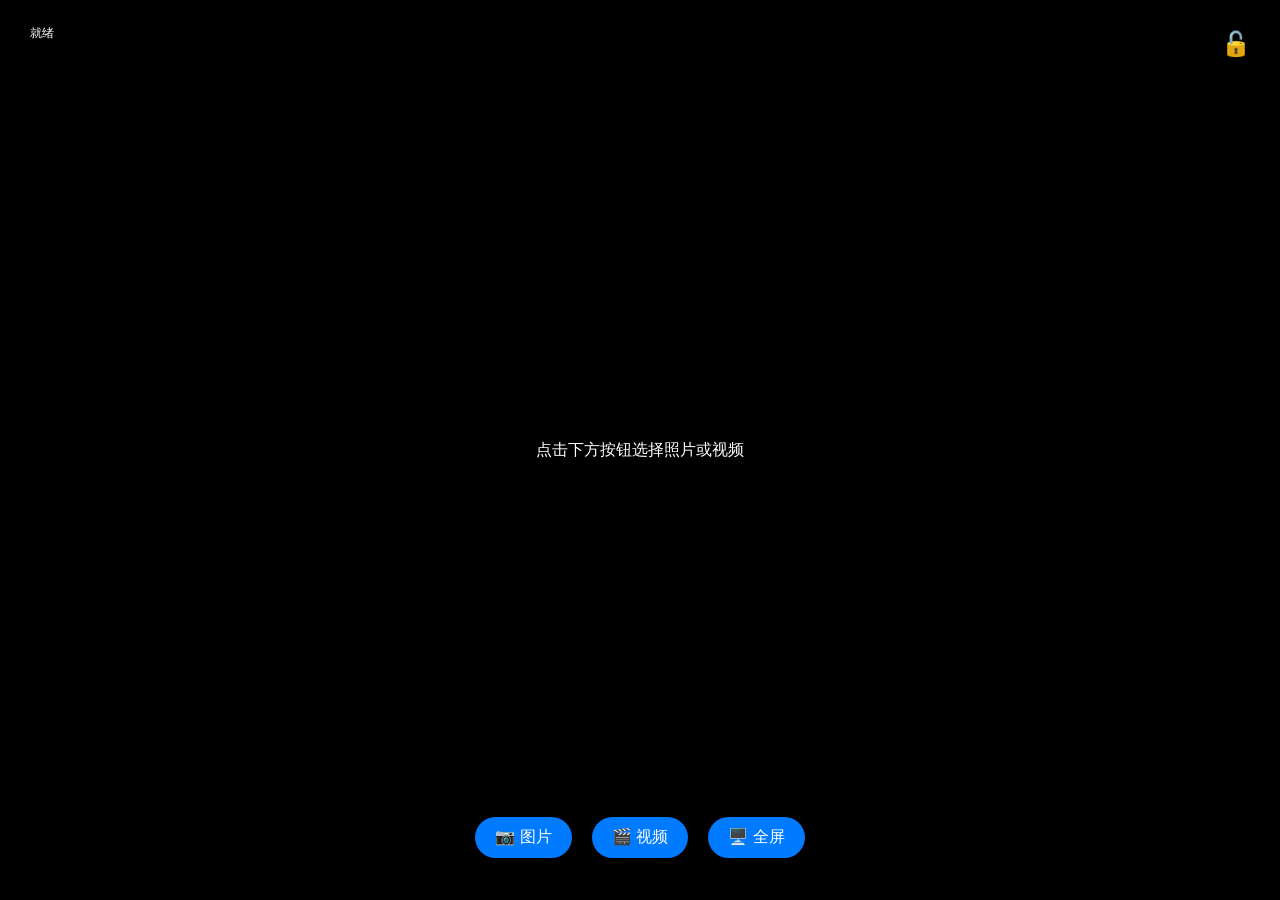
<file: unpackage/resources/H5183FBE7/www/index.html>
<!DOCTYPE html>
<html>
<head>
    <meta charset="UTF-8">
    <meta name="viewport" content="width=device-width, initial-scale=1.0, user-scalable=no">
    <title>媒体播放器</title>
    <style>
        * { margin: 0; padding: 0; box-sizing: border-box; }
        body {
            background: #000;
            display: flex;
            justify-content: center;
            align-items: center;
            min-height: 100vh;
            font-family: system-ui;
        }
        video, img {
            max-width: 100%;
            max-height: 100vh;
            object-fit: contain;
        }
        .controls {
            position: fixed;
            bottom: 30px;
            left: 0;
            right: 0;
            display: flex;
            justify-content: center;
            gap: 20px;
            background: rgba(0,0,0,0.7);
            padding: 12px;
            border-radius: 50px;
            margin: 0 20px;
        }
        button {
            padding: 10px 20px;
            font-size: 16px;
            background: #007aff;
            color: white;
            border: none;
            border-radius: 30px;
        }
        .status {
            position: fixed;
            top: 20px;
            left: 20px;
            color: white;
            background: rgba(0,0,0,0.5);
            padding: 5px 10px;
            border-radius: 10px;
            font-size: 12px;
        }
        .lock-btn {
            position: fixed;
            top: 20px;
            right: 20px;
            width: 48px;
            height: 48px;
            background: rgba(0,0,0,0.5);
            border-radius: 30px;
            display: flex;
            justify-content: center;
            align-items: center;
            font-size: 24px;
            cursor: pointer;
            z-index: 100;
        }
        .toast {
            position: fixed;
            bottom: 120px;
            left: 50%;
            transform: translateX(-50%);
            background: rgba(0,0,0,0.8);
            color: white;
            padding: 8px 16px;
            border-radius: 30px;
            font-size: 13px;
            z-index: 200;
            opacity: 0;
            transition: opacity 0.2s;
            pointer-events: none;
            white-space: nowrap;
        }
    </style>
</head>
<body>
    <div id="container" style="width:100%; text-align:center; color:white;">
        <p>点击下方按钮选择照片或视频</p>
    </div>
    <div class="controls">
        <button id="imageBtn">📷 图片</button>
        <button id="videoBtn">🎬 视频</button>
        <button id="fullscreenBtn">🖥️ 全屏</button>
    </div>
    <div class="status" id="status">就绪</div>
    <div class="lock-btn" id="lockBtn">🔓</div>
    <div class="toast" id="toast">提示</div>

    <script>
        let currentMedia = null;
        let isLocked = false;
        
        // ========== 存储 key ==========
        const STORAGE_LAST_PATH = 'lastMediaPath';
        const STORAGE_LAST_TYPE = 'lastMediaType';
        
        // ========== Toast ==========
        function showToast(msg) {
            const toast = document.getElementById('toast');
            toast.textContent = msg;
            toast.style.opacity = '1';
            setTimeout(() => {
                toast.style.opacity = '0';
            }, 1500);
        }
        
        // ========== 显示媒体（同时保存记忆） ==========
        function showMedia(path, type) {
            // 保存记忆
            plus.storage.setItem(STORAGE_LAST_PATH, path);
            plus.storage.setItem(STORAGE_LAST_TYPE, type);
            
            document.getElementById('status').innerText = '加载: ' + path;
            const container = document.getElementById('container');
            container.innerHTML = '';
            
            if (type === 'image') {
                const img = new Image();
                img.src = path;
                img.style.maxWidth = '100%';
                img.style.maxHeight = '100vh';
                container.appendChild(img);
                currentMedia = img;
            } else {
                const video = document.createElement('video');
                video.src = path;
                video.controls = true;
                video.style.maxWidth = '100%';
                video.style.maxHeight = '100vh';
                video.autoplay = true;
                container.appendChild(video);
                currentMedia = video;
            }
            document.getElementById('status').innerText = '完成';
        }
        
        // ========== 恢复上次播放 ==========
        function restoreLastMedia() {
            const lastPath = plus.storage.getItem(STORAGE_LAST_PATH);
            const lastType = plus.storage.getItem(STORAGE_LAST_TYPE);
            
            if (lastPath && lastType) {
                showToast('恢复上次播放的内容');
                showMedia(lastPath, lastType);
            } else {
                showToast('无历史记录，请选择照片或视频');
            }
        }
        
        // ========== 包装函数（带锁定检查） ==========
        function selectImage() {
            if (isLocked) {
                showToast('🔒 设备已锁定，请长按三指3秒解锁');
                return;
            }
            plus.gallery.pick(function(path) {
                showMedia(path, 'image');
            }, function(e) {
                document.getElementById('status').innerText = '取消选择';
            }, { filter: 'image' });
        }
        
        function selectVideo() {
            if (isLocked) {
                showToast('🔒 设备已锁定，请长按三指3秒解锁');
                return;
            }
            plus.gallery.pick(function(path) {
                showMedia(path, 'video');
            }, function(e) {
                document.getElementById('status').innerText = '取消选择';
            }, { filter: 'video' });
        }
        
        function toggleFullscreen() {
            if (isLocked) {
                showToast('🔒 设备已锁定，请长按三指3秒解锁');
                return;
            }
            if (currentMedia) {
                if (currentMedia.requestFullscreen) {
                    currentMedia.requestFullscreen();
                } else if (currentMedia.webkitRequestFullscreen) {
                    currentMedia.webkitRequestFullscreen();
                }
            }
        }
        
        // ========== 锁定逻辑 ==========
        const lockBtn = document.getElementById('lockBtn');
        lockBtn.addEventListener('click', function() {
            if (!isLocked) {
                isLocked = true;
                lockBtn.innerHTML = '🔒';
                showToast('🔒 已锁定，三指长按3秒解锁');
            } else {
                showToast('🔒 请长按三指3秒解锁');
            }
        });
        
        let threeFingerTimer = null;
        document.body.addEventListener('touchstart', function(e) {
            if (!isLocked) return;
            if (e.touches.length === 3) {
                if (threeFingerTimer) clearTimeout(threeFingerTimer);
                threeFingerTimer = setTimeout(function() {
                    isLocked = false;
                    lockBtn.innerHTML = '🔓';
                    showToast('🔓 已解锁');
                    threeFingerTimer = null;
                }, 3000);
            }
        });
        
        document.body.addEventListener('touchend', function() {
            if (threeFingerTimer) {
                clearTimeout(threeFingerTimer);
                threeFingerTimer = null;
            }
        });
        
        document.body.addEventListener('touchcancel', function() {
            if (threeFingerTimer) {
                clearTimeout(threeFingerTimer);
                threeFingerTimer = null;
            }
        });
        
        // ========== 绑定按钮 ==========
        document.getElementById('imageBtn').onclick = selectImage;
        document.getElementById('videoBtn').onclick = selectVideo;
        document.getElementById('fullscreenBtn').onclick = toggleFullscreen;
        
        // ========== 锁定竖屏 ==========
        plus.screen.lockOrientation('portrait-primary');
        
        // ========== 启动时恢复上次播放 ==========
        document.addEventListener('plusready', function() {
            restoreLastMedia();
        });
        
        showToast('✅ 就绪，已开启记忆功能');
    </script>
</body>
</html>
</file>
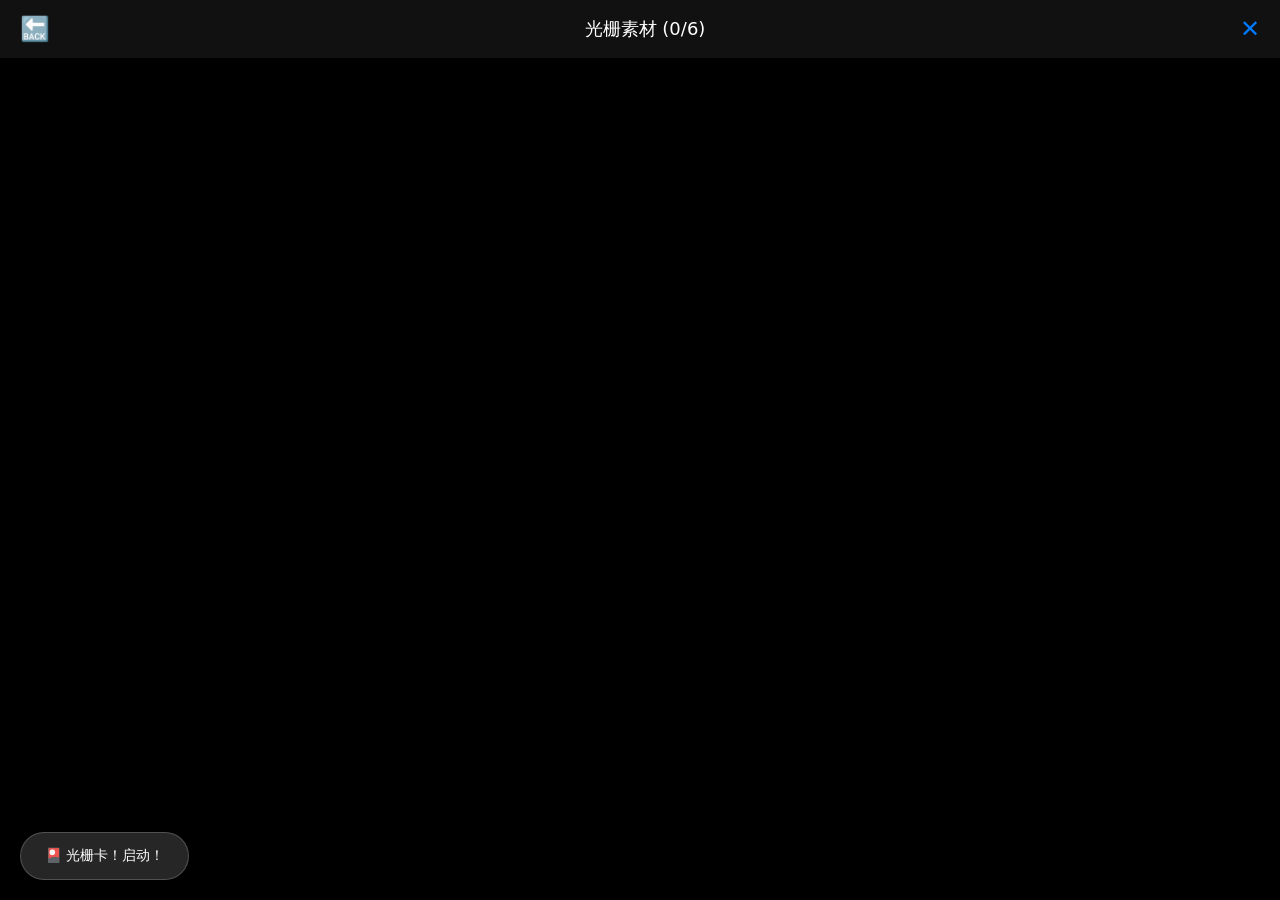
<file: lenticular.html>
<!DOCTYPE html>
<html>
<head>
    <meta charset="UTF-8">
    <meta name="viewport" content="width=device-width, initial-scale=1.0, user-scalable=no">
    <title>光栅素材</title>
    <style>
        * { margin: 0; padding: 0; box-sizing: border-box; }
        html, body {
            width: 100%;
            height: 100%;
            overflow: hidden;
            background: #000;
            font-family: system-ui;
        }

        /* 顶部栏 - 只在编辑页面显示 */
        .header {
            display: flex;
            justify-content: space-between;
            align-items: center;
            padding: 15px 20px;
            background: #111;
            position: fixed;
            top: 0;
            left: 0;
            right: 0;
            z-index: 100;
        }
        .header-title {
            color: white;
            font-size: 18px;
        }
        .header-btn {
            font-size: 24px;
            color: #007aff;
            cursor: pointer;
            background: none;
            border: none;
            padding: 0;
        }

        /* 编辑器 */
        #lenticularEditor {
            display: flex;
            flex-direction: column;
            position: fixed;
            top: 56px;
            left: 0;
            right: 0;
            bottom: 80px;
        }
        .lenticular-grid {
            display: grid;
            grid-template-columns: repeat(3, 1fr);
            gap: 12px;
            padding: 20px;
            flex: 1;
            overflow-y: auto;
            align-content: start;
        }
        .lenticular-slot {
            width: 100%;
            height: 0;
            padding-bottom: 177.77%;
            background: #1a1a1a;
            border-radius: 12px;
            display: flex;
            align-items: center;
            justify-content: center;
            font-size: 36px;
            color: #444;
            overflow: hidden;
            position: relative;
            border: 2px dashed #333;
        }
        .lenticular-slot.filled {
            border: none;
        }
        .lenticular-slot img {
            position: absolute;
            top: 0;
            left: 0;
            width: 100%;
            height: 100%;
            object-fit: cover;
            z-index: 1;
        }
        .lenticular-slot .delete-btn {
            position: absolute;
            top: 4px;
            right: 4px;
            width: 24px;
            height: 24px;
            background: rgba(255,0,0,0.8);
            border-radius: 50%;
            display: flex;
            align-items: center;
            justify-content: center;
            font-size: 14px;
            color: white;
            z-index: 2;
        }

        /* 预览容器 */
        #lenticularPreview {
            display: none;
            position: fixed;
            top: 0;
            left: 0;
            width: 100%;
            height: 100%;
            z-index: 5;
            overflow: hidden;
        }
        .lenticular-layer {
            position: absolute;
            top: 0;
            left: 0;
            width: 100%;
            height: 100%;
            background-size: cover;
            background-position: center;
            opacity: 0;
            transition: opacity 0.1s ease-out;
        }

        /* 底部按钮 - 左下角 */
        .bottom-controls {
            position: fixed;
            bottom: 20px;
            left: 20px;
            z-index: 100;
            transition: opacity 0.3s ease;
        }
        .bottom-controls.hidden {
            opacity: 0;
            pointer-events: none;
        }
        .bottom-btn {
            width: 48px;
            height: 48px;
            border-radius: 50%;
            background: rgba(255,255,255,0.15);
            backdrop-filter: blur(10px);
            border: 1px solid rgba(255,255,255,0.2);
            color: white;
            font-size: 20px;
            display: flex;
            justify-content: center;
            align-items: center;
            cursor: pointer;
        }
        #previewBtn {
            width: auto;
            padding: 0 24px;
            border-radius: 24px;
            font-size: 14px;
        }
        #backToEditorBtn {
            display: none;
        }

        /* 锁屏按钮 - 右上角 */
        #lockBtn {
            display: none;
            position: fixed;
            top: 20px;
            right: 20px;
            z-index: 100;
        }
        .preview-mode #lockBtn {
            display: flex;
        }
        .preview-mode #previewBtn {
            display: none;
        }
        .preview-mode #backToEditorBtn {
            display: flex;
        }
        .preview-mode .header {
            display: none;
        }
        .preview-mode #lenticularEditor {
            display: none;
        }

        /* 状态提示 */
        .status {
            position: fixed;
            top: 20px;
            left: 20px;
            color: white;
            background: rgba(0,0,0,0.5);
            padding: 5px 10px;
            border-radius: 10px;
            font-size: 12px;
            z-index: 200;
            display: none;
        }
    </style>
<base target="_blank">
</head>
<body>
    <!-- 状态提示 -->
    <div class="status" id="status"></div>

    <!-- 顶部栏 - 编辑页面显示 -->
    <div class="header">
        <button class="header-btn" id="backBtn">🔙</button>
        <div class="header-title" id="lenticularTitle">光栅素材 (0/6)</div>
        <button class="header-btn" id="closeBtn">✕</button>
    </div>

    <!-- 编辑器 -->
    <div id="lenticularEditor">
        <div class="lenticular-grid" id="lenticularGrid"></div>
    </div>

    <!-- 预览容器 -->
    <div id="lenticularPreview"></div>

    <!-- 底部按钮 - 左下角 -->
    <div class="bottom-controls" id="bottomControls">
        <button class="bottom-btn" id="previewBtn">🎴 光栅卡！启动！</button>
        <button class="bottom-btn" id="backToEditorBtn">🔙</button>
    </div>

    <!-- 锁屏按钮 - 右上角 -->
    <button class="bottom-btn" id="lockBtn">🔓</button>

    <script src="js/lenticular.js"></script>
</body>
</html>
</file>
